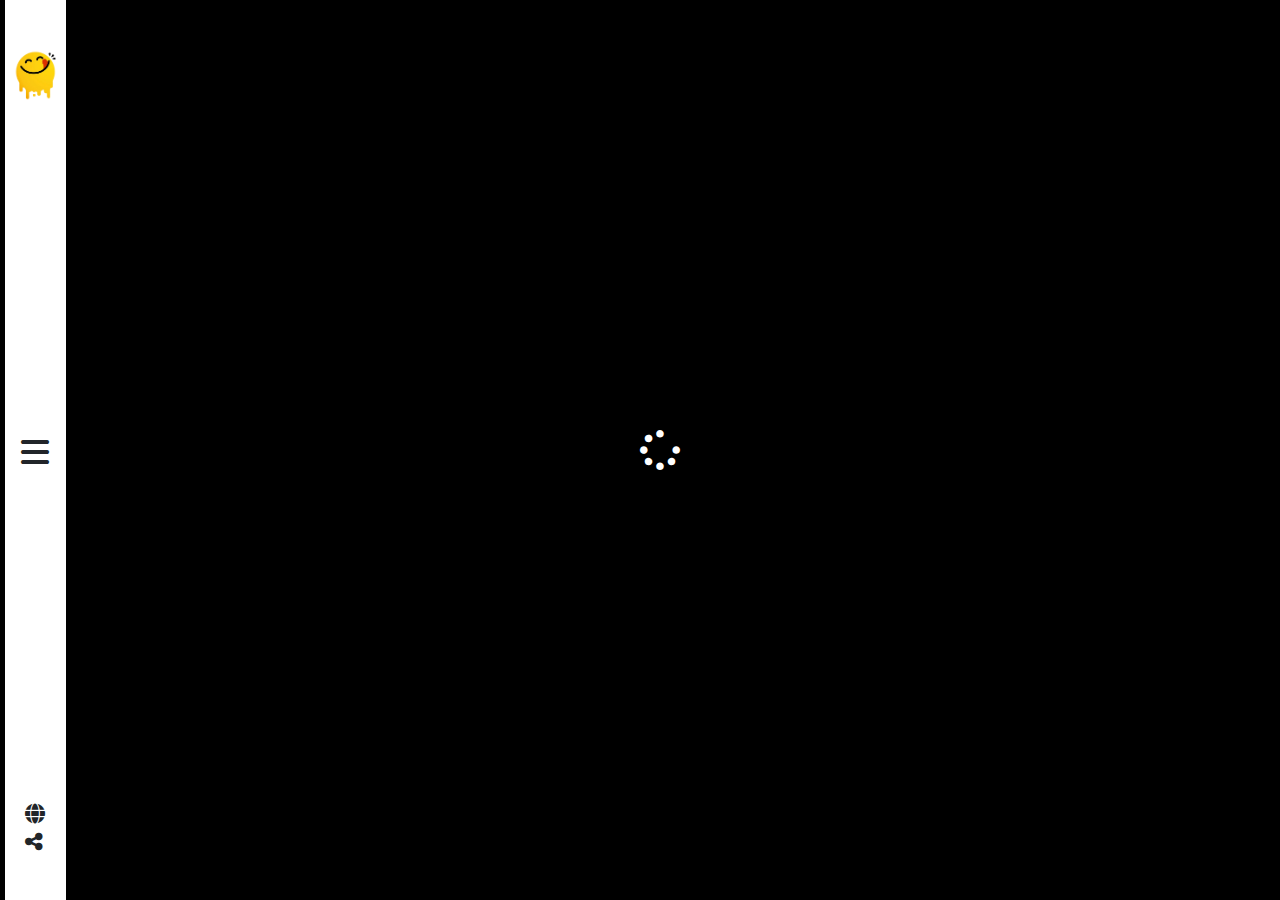
<file: index.html>
<!DOCTYPE html>
<html lang="en">
<head>
    <meta charset="UTF-8">
    <meta name="viewport" content="width=device-width, initial-scale=1.0">
    <title>Yummy</title>
    <link rel="icon" type="image/png" href="./images/logo.png">
    <link rel="stylesheet" href="./css/all.min.css">
    <link rel="stylesheet" href="./css/bootstrap.min.css">
    <link rel="stylesheet" href="./css/style.css">
</head>
<body>
    <div class="sidebar d-flex position-fixed top-0  bottom-0 z-3">
        <div class="hidden-content ps-4 py-4 d-flex flex-column justify-content-between text-white">
        <ul class=" list-unstyled">
            <li class=" pt-3 nav-item search"><a href="#" class=" text-decoration-none text-white">Search</a></li>
            <li class=" pt-3 nav-item category"><a href="#" class=" text-decoration-none text-white">Categories</a></li>
            <li class=" pt-3 nav-item area"><a href="#" class=" text-decoration-none text-white">Area</a></li>
            <li class=" pt-3 nav-item ingrad"><a href="#" class=" text-decoration-none text-white">Ingrediants</a></li>
            <li class=" pt-3 nav-item contact"><a href="#" class=" text-decoration-none text-white">Contact Us</a></li>
        </ul>
        <footer>
            <div class="icons">
            <i class="fa-brands fa-facebook"></i>
            <i class="fa-brands fa-twitter"></i>
            <i class="fa-solid fa-globe"></i>
        </div>
        <p>Copyright Â© 2019 All Rights Reserved.</p>
        </footer>
        </div>
        <div class="show-content d-flex flex-column justify-content-between align-items-center py-5">
            <img src="./images/logo.png" alt="logo" class="w-75">
            <i id="toggle-icon" class="fa-solid fa-bars fs-2"></i>
            <footer class="d-flex flex-column">
                <i class="fa-solid fa-globe fs-5"></i>
                <i class="fa-solid fa-share-nodes fs-5 pt-2"></i>
            </footer>
        </div>
    </div>
    <i id="spinner" class="fa-solid fa-spinner d-none position-absolute top-50 start-50 translate-middle-x translate-middle-y text-white fs-1"></i>
<div class=" container pt-5">
    <div class="row main-meals g-4">
    </div>

</div>

    <script src="./js/bootstrap.bundle.min.js"></script>
    <script src="./js/main.js"></script>
</body>
</html>
</file>
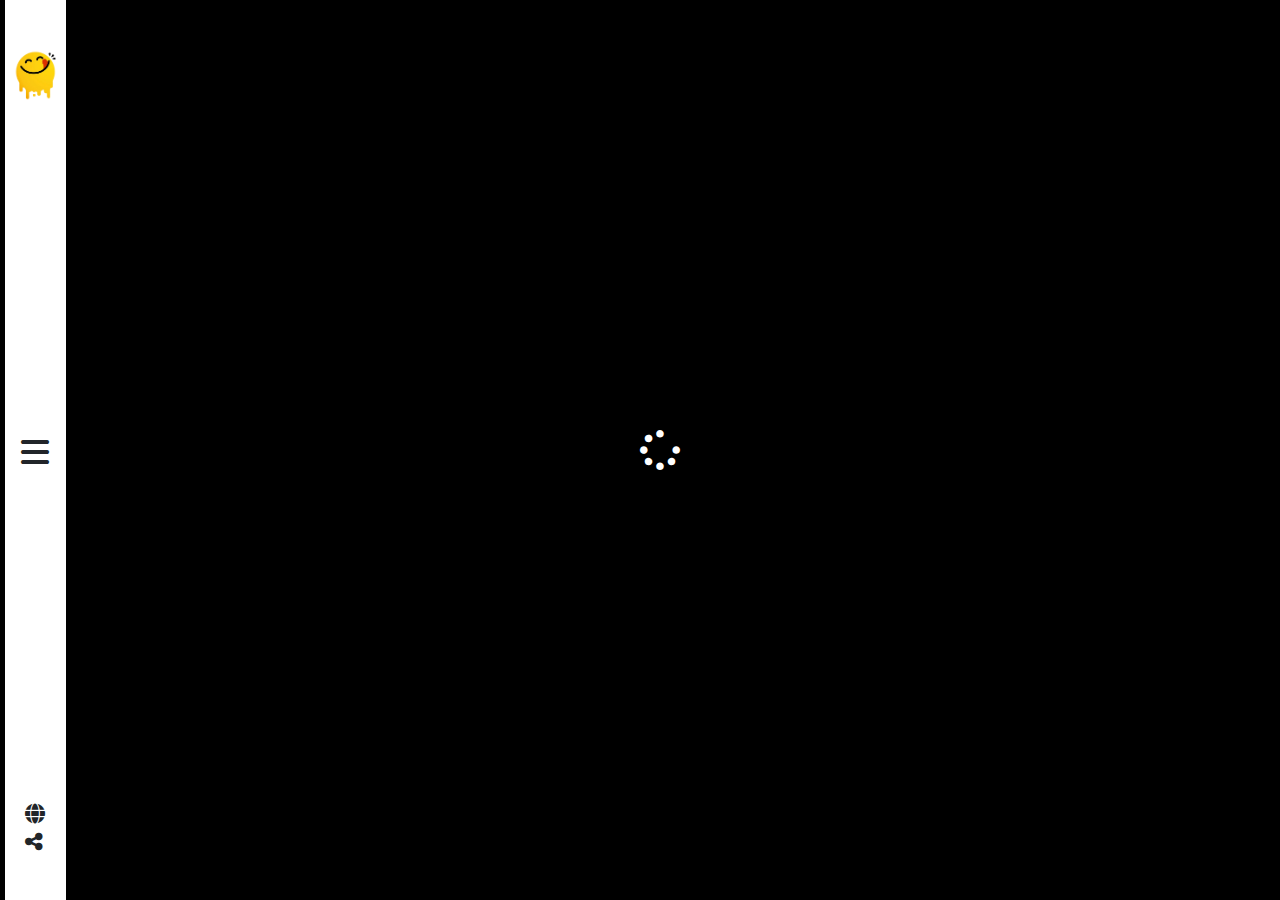
<file: areasPage.html>
<!DOCTYPE html>
<html lang="en">
<head>
    <meta charset="UTF-8">
    <meta name="viewport" content="width=device-width, initial-scale=1.0">
    <title>Yummy</title>
    <link rel="icon" type="image/png" href="./images/logo.png">
    <link rel="stylesheet" href="./css/all.min.css">
    <link rel="stylesheet" href="./css/bootstrap.min.css">
    <link rel="stylesheet" href="./css/style.css">
</head>
<body>
        <div class="sidebar d-flex position-fixed top-0  bottom-0 z-3">
        <div class="hidden-content ps-4 py-4 d-flex flex-column justify-content-between text-white">
        <ul class=" list-unstyled">
            <li class=" pt-3 nav-item search"><a href="#" class=" text-decoration-none text-white">Search</a></li>
            <li class=" pt-3 nav-item category"><a href="#" class=" text-decoration-none text-white">Categories</a></li>
            <li class=" pt-3 nav-item area"><a href="#" class=" text-decoration-none text-white">Area</a></li>
            <li class=" pt-3 nav-item ingrad"><a href="#" class=" text-decoration-none text-white">Ingrediants</a></li>
            <li class=" pt-3 nav-item contact"><a href="#" class=" text-decoration-none text-white">Contact Us</a></li>
        </ul>
        <footer>
            <div class="icons">
            <i class="fa-brands fa-facebook"></i>
            <i class="fa-brands fa-twitter"></i>
            <i class="fa-solid fa-globe"></i>
        </div>
        <p>Copyright Â© 2019 All Rights Reserved.</p>
        </footer>
        </div>
        <div class="show-content d-flex flex-column justify-content-between align-items-center py-5">
            <img src="./images/logo.png" alt="logo" class="w-75">
            <i id="toggle-icon" class="fa-solid fa-bars fs-2"></i>
            <footer class="d-flex flex-column">
                <i class="fa-solid fa-globe fs-5"></i>
                <i class="fa-solid fa-share-nodes fs-5 pt-2"></i>
            </footer>
        </div>
    </div>
    <div class="container py-5">
        <div class="row g-3 areas">
            

        </div>
    </div>
<i id="spinner" class="fa-solid fa-spinner d-none position-absolute top-50 start-50 translate-middle-x translate-middle-y text-white fs-1"></i>
    <script src="./js/bootstrap.bundle.min.js"></script>
    <script src="./js/main.js"></script>
</body>
</html>
</file>
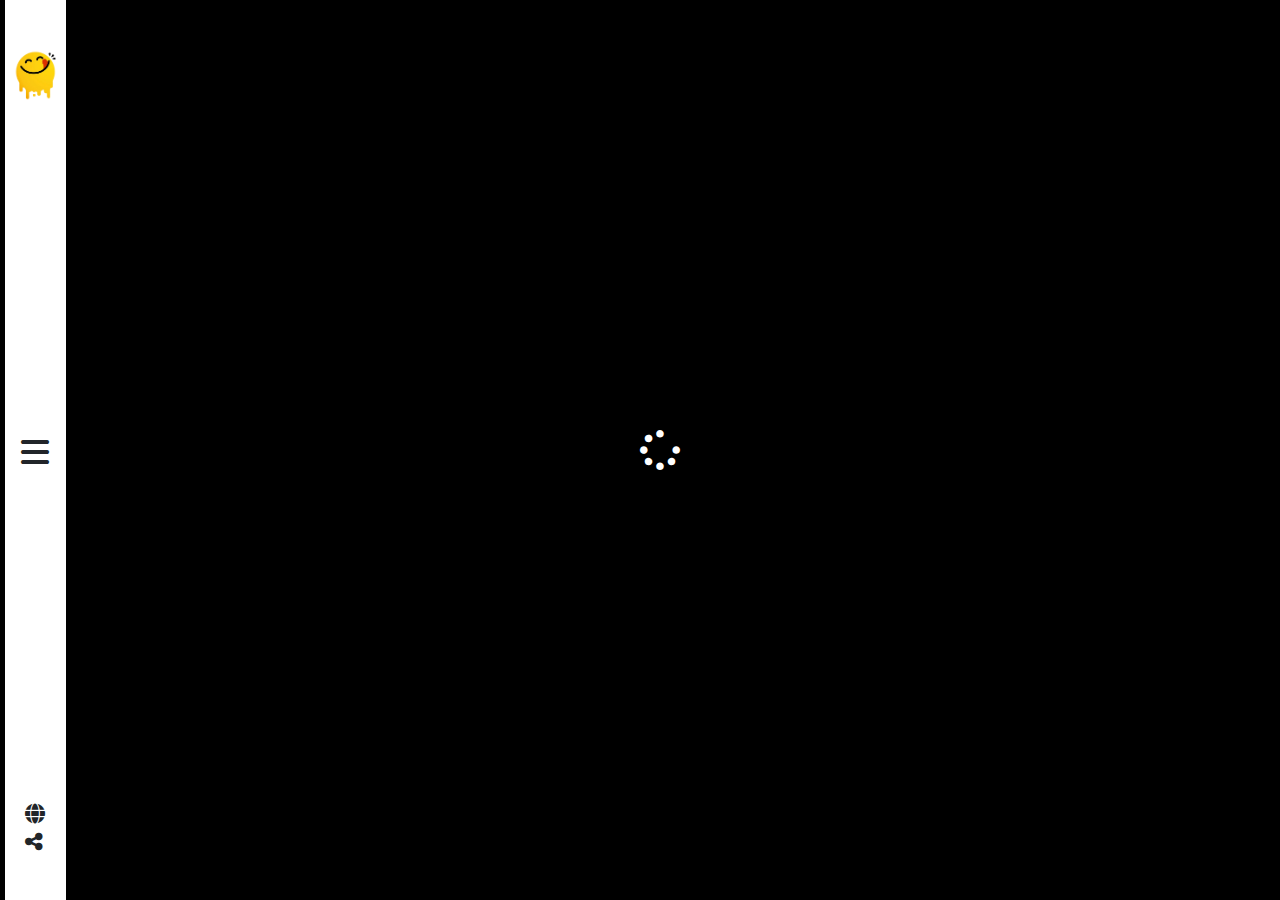
<file: categoriesPage.html>
<!DOCTYPE html>
<html lang="en">
<head>
    <meta charset="UTF-8">
    <meta name="viewport" content="width=device-width, initial-scale=1.0">
    <title>Yummy</title>
    <link rel="icon" type="image/png" href="./images/logo.png">
    <link rel="stylesheet" href="./css/all.min.css">
    <link rel="stylesheet" href="./css/bootstrap.min.css">
    <link rel="stylesheet" href="./css/style.css">
</head>
<body>
        <div class="sidebar d-flex position-fixed top-0  bottom-0 z-3">
        <div class="hidden-content ps-4 py-4 d-flex flex-column justify-content-between text-white">
       <ul class=" list-unstyled">
            <li class=" pt-3 nav-item search"><a href="#" class=" text-decoration-none text-white">Search</a></li>
            <li class=" pt-3 nav-item category"><a href="#" class=" text-decoration-none text-white">Categories</a></li>
            <li class=" pt-3 nav-item area"><a href="#" class=" text-decoration-none text-white">Area</a></li>
            <li class=" pt-3 nav-item ingrad"><a href="#" class=" text-decoration-none text-white">Ingrediants</a></li>
            <li class=" pt-3 nav-item contact"><a href="#" class=" text-decoration-none text-white">Contact Us</a></li>
        </ul>
        <footer>
            <div class="icons">
            <i class="fa-brands fa-facebook"></i>
            <i class="fa-brands fa-twitter"></i>
            <i class="fa-solid fa-globe"></i>
        </div>
        <p>Copyright Â© 2019 All Rights Reserved.</p>
        </footer>
        </div>
        <div class="show-content d-flex flex-column justify-content-between align-items-center py-5">
            <img src="./images/logo.png" alt="logo" class="w-75">
            <i id="toggle-icon" class="fa-solid fa-bars fs-2"></i>
            <footer class="d-flex flex-column">
                <i class="fa-solid fa-globe fs-5"></i>
                <i class="fa-solid fa-share-nodes fs-5 pt-2"></i>
            </footer>
        </div>
    </div>
    
    
    <div class=" container pt-3">
        <div class="row g-3 cats">
            

        </div>

    </div>




<i id="spinner" class="fa-solid fa-spinner d-none position-absolute top-50 start-50 translate-middle-x translate-middle-y text-white fs-1"></i>
    <script src="./js/bootstrap.bundle.min.js"></script>
    <script src="./js/main.js"></script>
</body>
</html>
</file>
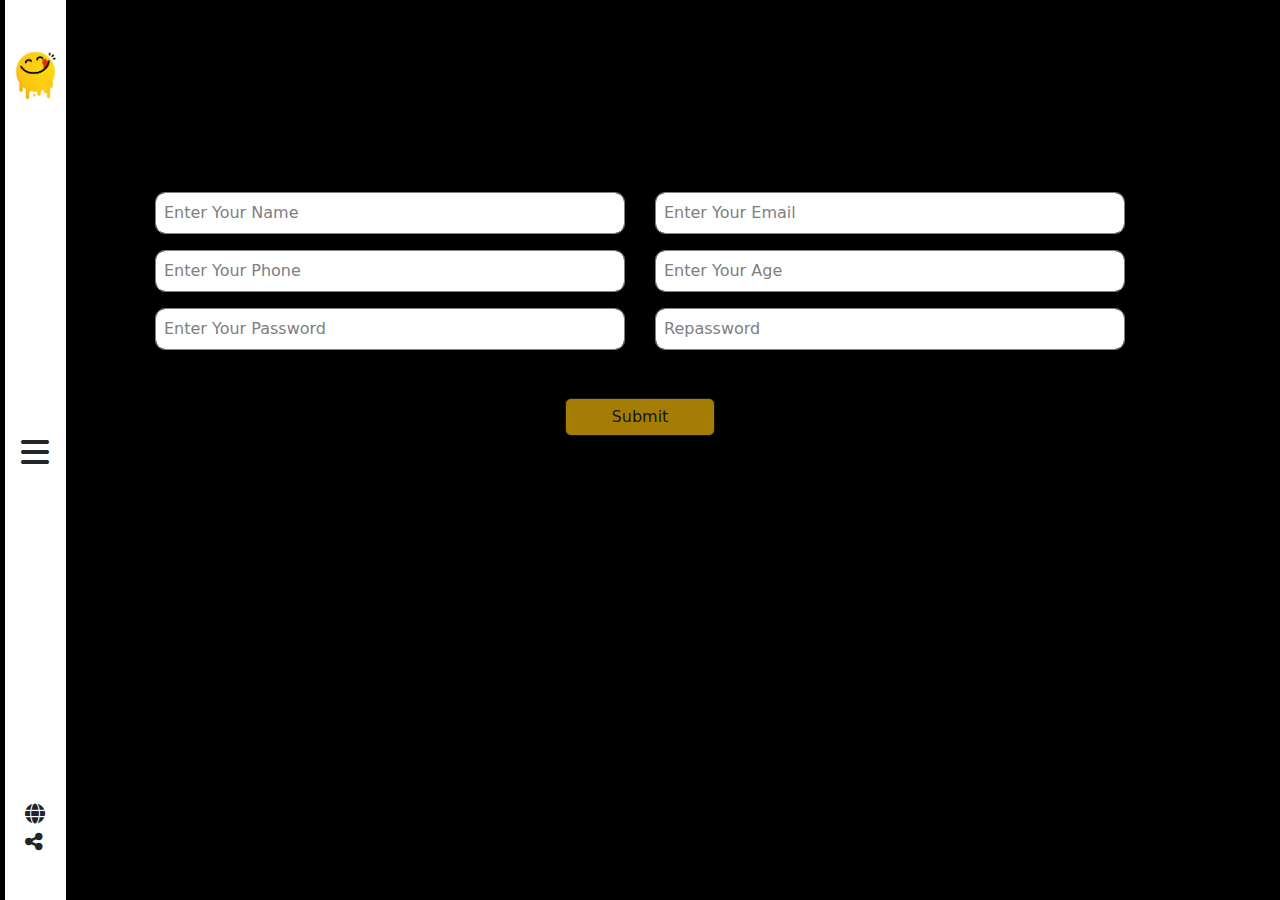
<file: contact.html>
<!DOCTYPE html>
<html lang="en">
<head>
    <meta charset="UTF-8">
    <meta name="viewport" content="width=device-width, initial-scale=1.0">
    <title>Yummy</title>
    <link rel="icon" type="image/png" href="./images/logo.png">
    <link rel="stylesheet" href="./css/all.min.css">
    <link rel="stylesheet" href="./css/bootstrap.min.css">
    <link rel="stylesheet" href="./css/style.css">
</head>
<body>
        <div class="sidebar d-flex position-fixed top-0  bottom-0 z-3">
            <div class="hidden-content ps-4 py-4 d-flex flex-column justify-content-between text-white">
                <ul class=" list-unstyled">
                    <li class=" pt-3 nav-item search"><a href="#" class=" text-decoration-none text-white">Search</a></li>
                    <li class=" pt-3 nav-item category"><a href="#" class=" text-decoration-none text-white">Categories</a></li>
                    <li class=" pt-3 nav-item area"><a href="#" class=" text-decoration-none text-white">Area</a></li>
                    <li class=" pt-3 nav-item ingrad"><a href="#" class=" text-decoration-none text-white">Ingrediants</a></li>
                    <li class=" pt-3 nav-item contact"><a href="#" class=" text-decoration-none text-white">Contact Us</a></li>
                </ul>
                <footer>
                    <div class="icons">
                        <i class="fa-brands fa-facebook"></i>
                        <i class="fa-brands fa-twitter"></i>
                        <i class="fa-solid fa-globe"></i>
                    </div>
                    <p>Copyright Â© 2019 All Rights Reserved.</p>
                </footer>
            </div>
            <div class="show-content d-flex flex-column justify-content-between align-items-center py-5">
                <img src="./images/logo.png" alt="logo" class="w-75">
                <i id="toggle-icon" class="fa-solid fa-bars fs-2"></i>
                <footer class="d-flex flex-column">
                    <i class="fa-solid fa-globe fs-5"></i>
                    <i class="fa-solid fa-share-nodes fs-5 pt-2"></i>
                </footer>
            </div>
        </div>
        <div class="container py-5">
            <div class="row g-3 pt-5  px-5">
                <div class="forminputs d-flex justify-content-center flex-md-row flex-column pt-5  px-5">
                    <div class="left col-md-6 col-12 ">
                        <input id="nameInput" type="text" placeholder="Enter Your Name" class="form-control p-2 mt-5">
                        <small class="text-danger d-none" id="nameError">Name must be at least 3 letters</small>
                        <input id="phoneInput" type="text" placeholder="Enter Your Phone" class="form-control p-2 mt-3">
                        <small class=" text-danger d-none" id="phoneError">Invaild Phone Number</small>
                        <input id="passInput" type="password" placeholder="Enter Your Password" class="form-control p-2 mt-3">
                        <small class="text-danger d-none" id="passError">Password Must be min 8 characters and at least one special character and letter</small>
                    </div>
                    <div class="right col-md-6 col-12 ">
                        <input id="emailInput" type="email" placeholder="Enter Your Email" class="form-control p-2 mt-5">
                        <small class="text-danger d-none" id="emailError">Invalid email (e.g example@ss.com)</small>
                        <input id="ageInput" type="number" placeholder="Enter Your Age" class="form-control p-2 mt-3">
                        <small class=" text-danger d-none"id="ageError">Invalid Age</small>
                        <input id="repassInput" type="password" placeholder="Repassword" class="form-control p-2 mt-3">
                        <small class="text-danger d-none" id="repassError">Passwords do not match !</small>
                    </div>
                </div>
                <button id="submitBtn" class="btn bg-warning mt-5 submit mx-auto">Submit</button>
            </div>
        </div>
<i id="spinner" class="fa-solid fa-spinner d-none position-absolute top-50 start-50 translate-middle-x translate-middle-y text-white fs-1"></i>
    <script src="./js/bootstrap.bundle.min.js"></script>
    <script src="./js/main.js"></script>
</body>
</html>
</file>
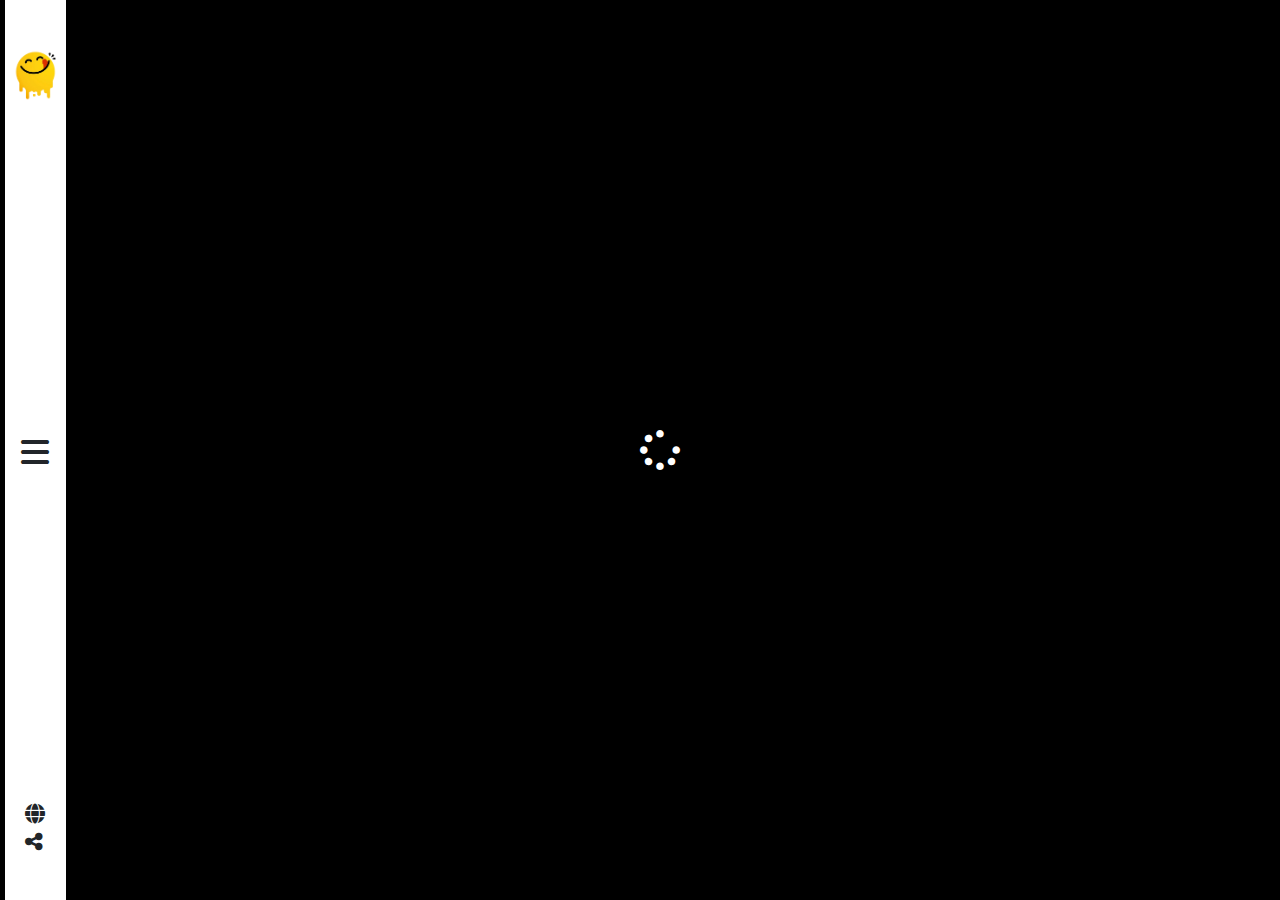
<file: ingrediantPage.html>
<!DOCTYPE html>
<html lang="en">
<head>
    <meta charset="UTF-8">
    <meta name="viewport" content="width=device-width, initial-scale=1.0">
    <title>Yummy</title>
    <link rel="icon" type="image/png" href="./images/logo.png">
    <link rel="stylesheet" href="./css/all.min.css">
    <link rel="stylesheet" href="./css/bootstrap.min.css">
    <link rel="stylesheet" href="./css/style.css">
</head>
<body>
        <div class="sidebar d-flex position-fixed top-0  bottom-0 z-3">
        <div class="hidden-content ps-4 py-4 d-flex flex-column justify-content-between text-white">
        <ul class=" list-unstyled">
            <li class=" pt-3 nav-item search"><a href="#" class=" text-decoration-none text-white">Search</a></li>
            <li class=" pt-3 nav-item category"><a href="#" class=" text-decoration-none text-white">Categories</a></li>
            <li class=" pt-3 nav-item area"><a href="#" class=" text-decoration-none text-white">Area</a></li>
            <li class=" pt-3 nav-item ingrad"><a href="#" class=" text-decoration-none text-white">Ingrediants</a></li>
            <li class=" pt-3 nav-item contact"><a href="#" class=" text-decoration-none text-white">Contact Us</a></li>
        </ul>
        <footer>
            <div class="icons">
            <i class="fa-brands fa-facebook"></i>
            <i class="fa-brands fa-twitter"></i>
            <i class="fa-solid fa-globe"></i>
        </div>
        <p>Copyright Â© 2019 All Rights Reserved.</p>
        </footer>
        </div>
        <div class="show-content d-flex flex-column justify-content-between align-items-center py-5">
            <img src="./images/logo.png" alt="logo" class="w-75">
            <i id="toggle-icon" class="fa-solid fa-bars fs-2"></i>
            <footer class="d-flex flex-column">
                <i class="fa-solid fa-globe fs-5"></i>
                <i class="fa-solid fa-share-nodes fs-5 pt-2"></i>
            </footer>
        </div>
    </div>
    <div class="container py-5">
        <div class="row g-3 ingrds">
            

        </div>
    </div>
<i id="spinner" class="fa-solid fa-spinner d-none position-absolute top-50 start-50 translate-middle-x translate-middle-y text-white fs-1"></i>
    <script src="./js/bootstrap.bundle.min.js"></script>
    <script src="./js/main.js"></script>
</body>
</html>
</file>
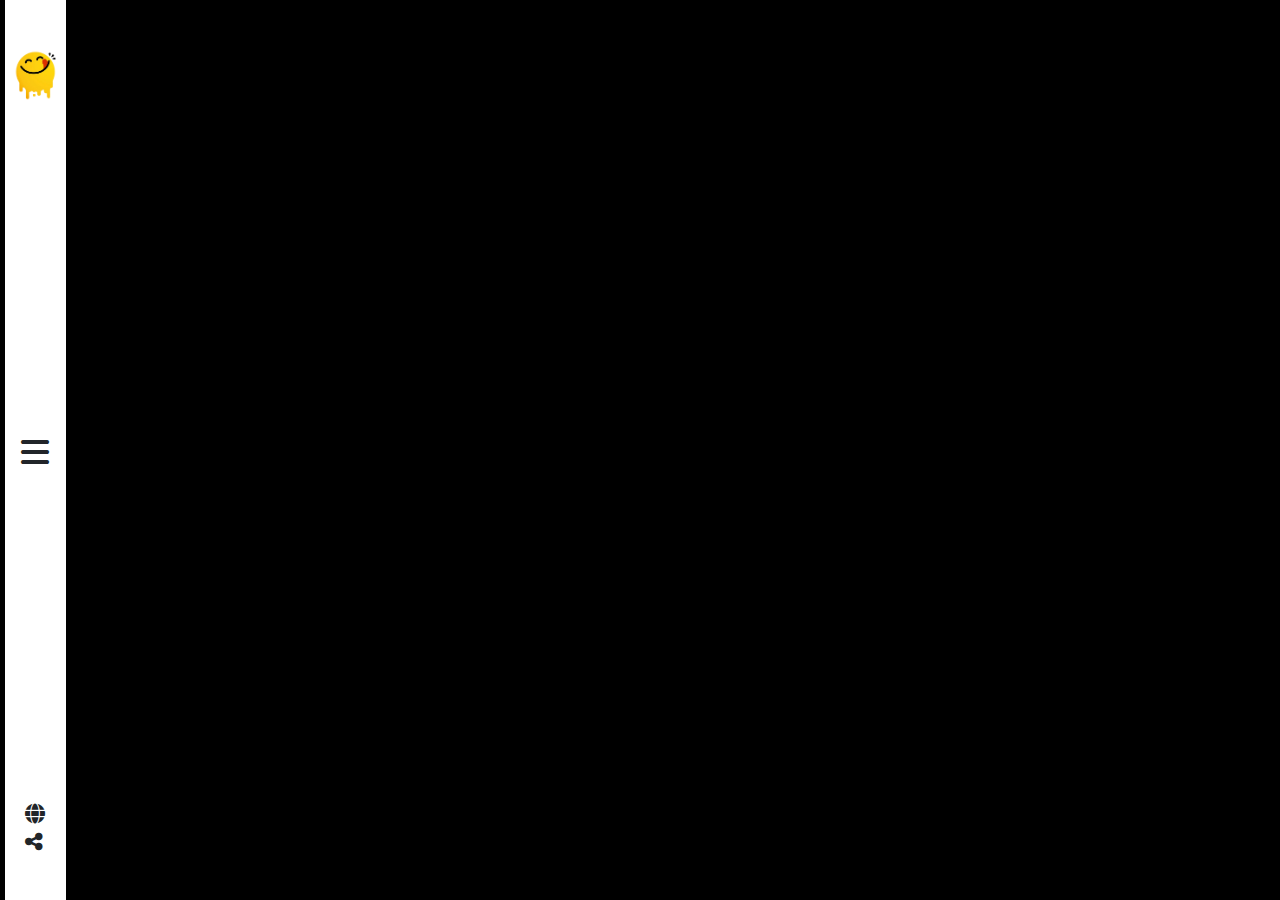
<file: mealDetails.html>
<!DOCTYPE html>
<html lang="en">
<head>
    <meta charset="UTF-8">
    <meta name="viewport" content="width=device-width, initial-scale=1.0">
    <title>Yummy</title>
    <link rel="icon" type="image/png" href="./images/logo.png">
    <link rel="stylesheet" href="./css/all.min.css">
    <link rel="stylesheet" href="./css/bootstrap.min.css">
    <link rel="stylesheet" href="./css/style.css">
</head>
<body>
        <div class="sidebar d-flex position-fixed top-0  bottom-0 z-3">
        <div class="hidden-content ps-4 py-4 d-flex flex-column justify-content-between text-white">
        <ul class=" list-unstyled">
            <li class=" pt-3 nav-item search"><a href="#" class=" text-decoration-none text-white">Search</a></li>
            <li class=" pt-3 nav-item category"><a href="#" class=" text-decoration-none text-white">Categories</a></li>
            <li class=" pt-3 nav-item area"><a href="#" class=" text-decoration-none text-white">Area</a></li>
            <li class=" pt-3 nav-item ingrad"><a href="#" class=" text-decoration-none text-white">Ingrediants</a></li>
            <li class=" pt-3 nav-item contact"><a href="#" class=" text-decoration-none text-white">Contact Us</a></li>
        </ul>
        <footer>
            <div class="icons">
            <i class="fa-brands fa-facebook"></i>
            <i class="fa-brands fa-twitter"></i>
            <i class="fa-solid fa-globe"></i>
        </div>
        <p>Copyright Â© 2019 All Rights Reserved.</p>
        </footer>
        </div>
        <div class="show-content d-flex flex-column justify-content-between align-items-center py-5">
            <img src="./images/logo.png" alt="logo" class="w-75">
            <i id="toggle-icon" class="fa-solid fa-bars fs-2"></i>
            <footer class="d-flex flex-column">
                <i class="fa-solid fa-globe fs-5"></i>
                <i class="fa-solid fa-share-nodes fs-5 pt-2"></i>
            </footer>
        </div>
    </div>
    <div class="container py-5">
        <div class="row meals text-white">
            
        </div>
    </div>
<i id="spinner" class="fa-solid fa-spinner d-none position-absolute top-50 start-50 translate-middle-x translate-middle-y text-white fs-1"></i>
    <script src="./js/bootstrap.bundle.min.js"></script>
    <script src="./js/main.js"></script>
</body>
</html>
</file>
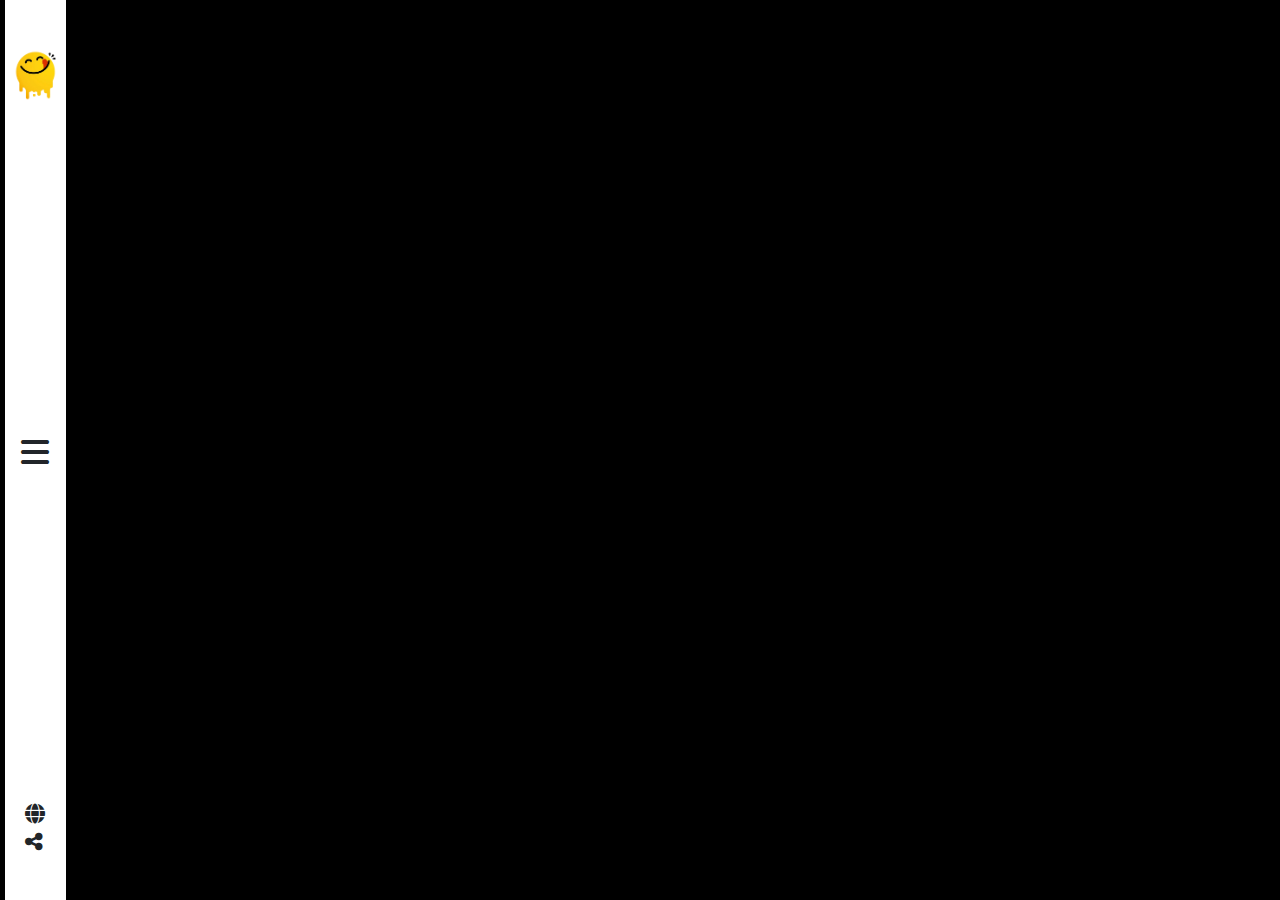
<file: mealsBassedArea.html>
<!DOCTYPE html>
<html lang="en">
<head>
    <meta charset="UTF-8">
    <meta name="viewport" content="width=device-width, initial-scale=1.0">
    <title>Yummy</title>
    <link rel="icon" type="image/png" href="./images/logo.png">
    <link rel="stylesheet" href="./css/all.min.css">
    <link rel="stylesheet" href="./css/bootstrap.min.css">
    <link rel="stylesheet" href="./css/style.css">
</head>
<body>
        <div class="sidebar d-flex position-fixed top-0  bottom-0 z-3">
        <div class="hidden-content ps-4 py-4 d-flex flex-column justify-content-between text-white">
        <ul class=" list-unstyled">
            <li class=" pt-3 nav-item search"><a href="#" class=" text-decoration-none text-white">Search</a></li>
            <li class=" pt-3 nav-item category"><a href="#" class=" text-decoration-none text-white">Categories</a></li>
            <li class=" pt-3 nav-item area"><a href="#" class=" text-decoration-none text-white">Area</a></li>
            <li class=" pt-3 nav-item ingrad"><a href="#" class=" text-decoration-none text-white">Ingrediants</a></li>
            <li class=" pt-3 nav-item contact"><a href="#" class=" text-decoration-none text-white">Contact Us</a></li>
        </ul>
        <footer>
            <div class="icons">
            <i class="fa-brands fa-facebook"></i>
            <i class="fa-brands fa-twitter"></i>
            <i class="fa-solid fa-globe"></i>
        </div>
        <p>Copyright Â© 2019 All Rights Reserved.</p>
        </footer>
        </div>
        <div class="show-content d-flex flex-column justify-content-between align-items-center py-5">
            <img src="./images/logo.png" alt="logo" class="w-75">
            <i id="toggle-icon" class="fa-solid fa-bars fs-2"></i>
            <footer class="d-flex flex-column">
                <i class="fa-solid fa-globe fs-5"></i>
                <i class="fa-solid fa-share-nodes fs-5 pt-2"></i>
            </footer>
        </div>
    </div>
    <div class="container py-5">
        <div class="row g-3 areaMeals">

        </div>
    </div>
<i id="spinner" class="fa-solid fa-spinner d-none position-absolute top-50 start-50 translate-middle-x translate-middle-y text-white fs-1"></i>
    <script src="./js/bootstrap.bundle.min.js"></script>
    <script src="./js/main.js"></script>
</body>
</html>
</file>
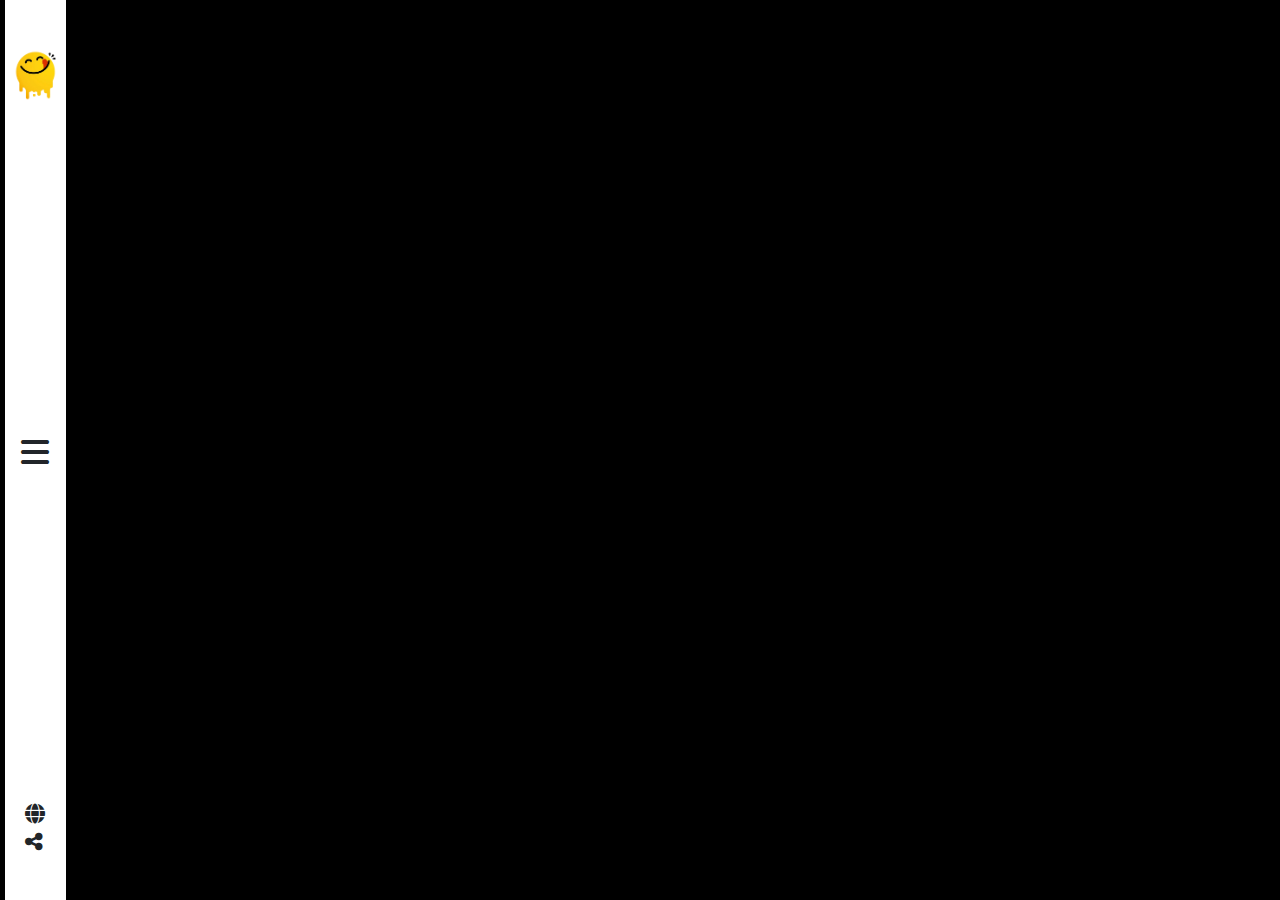
<file: mealsBassedCategory.html>
<!DOCTYPE html>
<html lang="en">
<head>
    <meta charset="UTF-8">
    <meta name="viewport" content="width=device-width, initial-scale=1.0">
    <title>Yummy</title>
    <link rel="icon" type="image/png" href="./images/logo.png">
    <link rel="stylesheet" href="./css/all.min.css">
    <link rel="stylesheet" href="./css/bootstrap.min.css">
    <link rel="stylesheet" href="./css/style.css">
</head>
<body>
        <div class="sidebar d-flex position-fixed top-0  bottom-0 z-3">
        <div class="hidden-content ps-4 py-4 d-flex flex-column justify-content-between text-white">
        <ul class=" list-unstyled">
            <li class=" pt-3 nav-item search"><a href="#" class=" text-decoration-none text-white">Search</a></li>
            <li class=" pt-3 nav-item category"><a href="#" class=" text-decoration-none text-white">Categories</a></li>
            <li class=" pt-3 nav-item area"><a href="#" class=" text-decoration-none text-white">Area</a></li>
            <li class=" pt-3 nav-item ingrad"><a href="#" class=" text-decoration-none text-white">Ingrediants</a></li>
            <li class=" pt-3 nav-item contact"><a href="#" class=" text-decoration-none text-white">Contact Us</a></li>
        </ul>
        <footer>
            <div class="icons">
            <i class="fa-brands fa-facebook"></i>
            <i class="fa-brands fa-twitter"></i>
            <i class="fa-solid fa-globe"></i>
        </div>
        <p>Copyright Â© 2019 All Rights Reserved.</p>
        </footer>
        </div>
        <div class="show-content d-flex flex-column justify-content-between align-items-center py-5">
            <img src="./images/logo.png" alt="logo" class="w-75">
            <i id="toggle-icon" class="fa-solid fa-bars fs-2"></i>
            <footer class="d-flex flex-column">
                <i class="fa-solid fa-globe fs-5"></i>
                <i class="fa-solid fa-share-nodes fs-5 pt-2"></i>
            </footer>
        </div>
    </div>
    <div class="container py-5">
        <div class="row g-3 catMeals">

        </div>
    </div>
<i id="spinner" class="fa-solid fa-spinner d-none position-absolute top-50 start-50 translate-middle-x translate-middle-y text-white fs-1"></i>
    <script src="./js/bootstrap.bundle.min.js"></script>
    <script src="./js/main.js"></script>
</body>
</html>
</file>
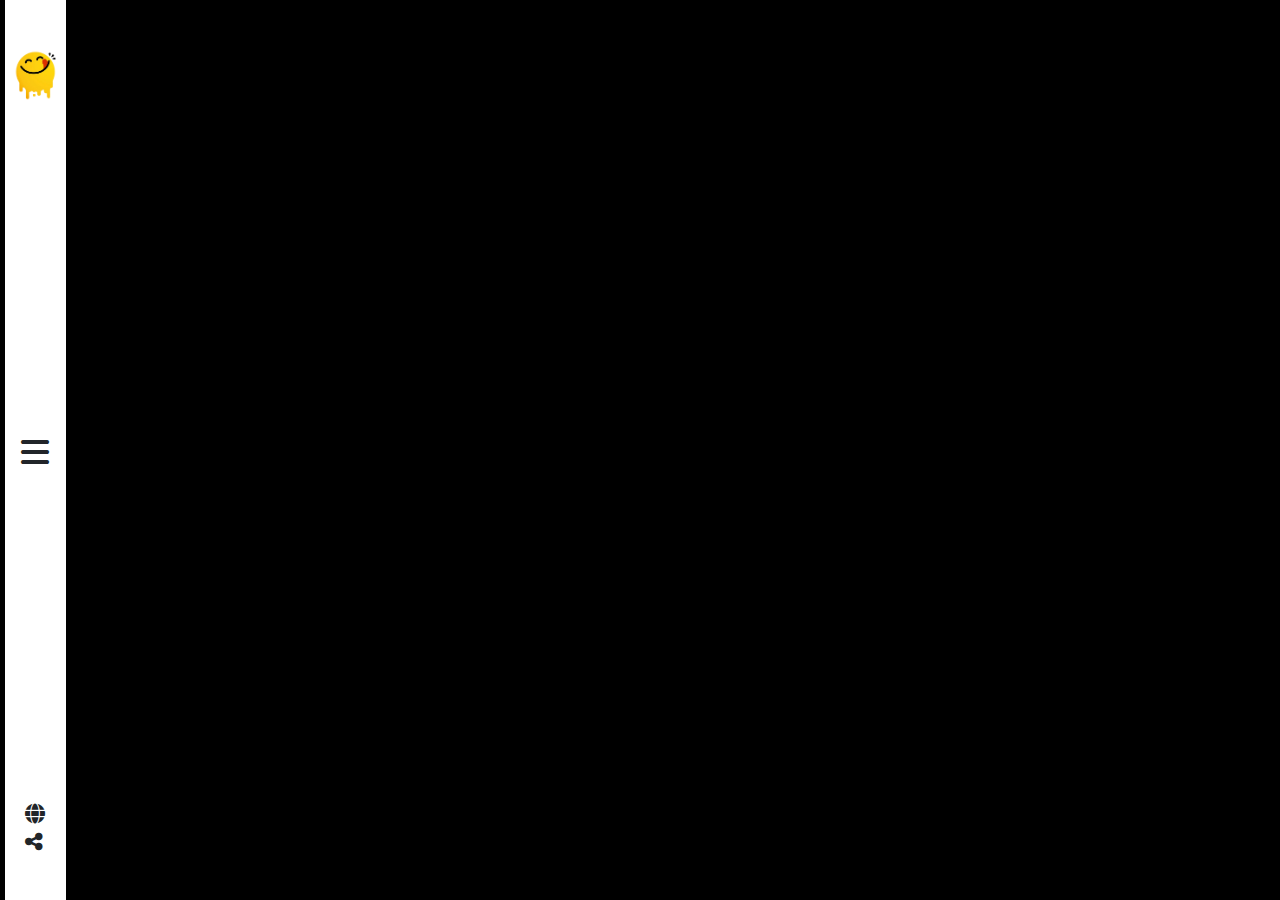
<file: mealsBassedIngrediant.html>
<!DOCTYPE html>
<html lang="en">
<head>
    <meta charset="UTF-8">
    <meta name="viewport" content="width=device-width, initial-scale=1.0">
    <title>Yummy</title>
    <link rel="icon" type="image/png" href="./images/logo.png">
    <link rel="stylesheet" href="./css/all.min.css">
    <link rel="stylesheet" href="./css/bootstrap.min.css">
    <link rel="stylesheet" href="./css/style.css">
</head>
<body>
        <div class="sidebar d-flex position-fixed top-0  bottom-0 z-3">
        <div class="hidden-content ps-4 py-4 d-flex flex-column justify-content-between text-white">
        <ul class=" list-unstyled">
            <li class=" pt-3 nav-item search"><a href="#" class=" text-decoration-none text-white">Search</a></li>
            <li class=" pt-3 nav-item category"><a href="#" class=" text-decoration-none text-white">Categories</a></li>
            <li class=" pt-3 nav-item area"><a href="#" class=" text-decoration-none text-white">Area</a></li>
            <li class=" pt-3 nav-item ingrad"><a href="#" class=" text-decoration-none text-white">Ingrediants</a></li>
            <li class=" pt-3 nav-item contact"><a href="#" class=" text-decoration-none text-white">Contact Us</a></li>
        </ul>
        <footer>
            <div class="icons">
            <i class="fa-brands fa-facebook"></i>
            <i class="fa-brands fa-twitter"></i>
            <i class="fa-solid fa-globe"></i>
        </div>
        <p>Copyright Â© 2019 All Rights Reserved.</p>
        </footer>
        </div>
        <div class="show-content d-flex flex-column justify-content-between align-items-center py-5">
            <img src="./images/logo.png" alt="logo" class="w-75">
            <i id="toggle-icon" class="fa-solid fa-bars fs-2"></i>
            <footer class="d-flex flex-column">
                <i class="fa-solid fa-globe fs-5"></i>
                <i class="fa-solid fa-share-nodes fs-5 pt-2"></i>
            </footer>
        </div>
    </div>
    <div class="container py-5">
        <div class="row g-3 ingrdmeals">
            

        </div>
    </div>
<i id="spinner" class="fa-solid fa-spinner d-none position-absolute top-50 start-50 translate-middle-x translate-middle-y text-white fs-1"></i>
    <script src="./js/bootstrap.bundle.min.js"></script>
    <script src="./js/main.js"></script>
</body>
</html>
</file>
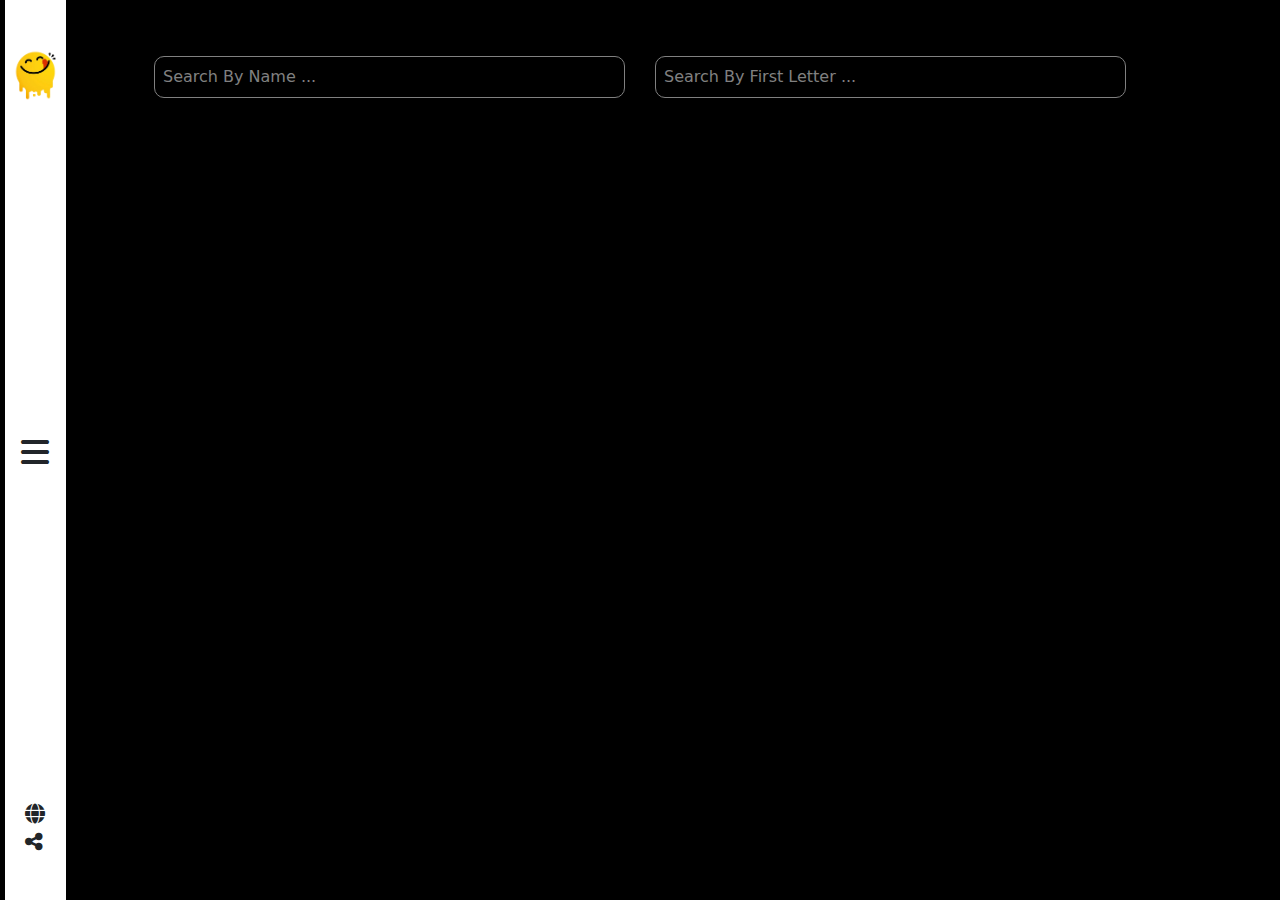
<file: searchPage.html>
<!DOCTYPE html>
<html lang="en">
<head>
    <meta charset="UTF-8">
    <meta name="viewport" content="width=device-width, initial-scale=1.0">
    <title>Yummy</title>
    <link rel="icon" type="image/png" href="./images/logo.png">
    <link rel="stylesheet" href="./css/all.min.css">
    <link rel="stylesheet" href="./css/bootstrap.min.css">
    <link rel="stylesheet" href="./css/style.css">
</head>
<body>
        <div class="sidebar d-flex position-fixed top-0  bottom-0 z-3">
        <div class="hidden-content ps-4 py-4 d-flex flex-column justify-content-between text-white">
        <ul class=" list-unstyled">
            <li class=" pt-3 nav-item search"><a href="#" class=" text-decoration-none text-white">Search</a></li>
            <li class=" pt-3 nav-item category"><a href="#" class=" text-decoration-none text-white">Categories</a></li>
            <li class=" pt-3 nav-item area"><a href="#" class=" text-decoration-none text-white">Area</a></li>
            <li class=" pt-3 nav-item ingrad"><a href="#" class=" text-decoration-none text-white">Ingrediants</a></li>
            <li class=" pt-3 nav-item contact"><a href="#" class=" text-decoration-none text-white">Contact Us</a></li>
        </ul>
        <footer>
            <div class="icons">
            <i class="fa-brands fa-facebook"></i>
            <i class="fa-brands fa-twitter"></i>
            <i class="fa-solid fa-globe"></i>
        </div>
        <p>Copyright Â© 2019 All Rights Reserved.</p>
        </footer>
        </div>
        <div class="show-content d-flex flex-column justify-content-between align-items-center py-5">
            <img src="./images/logo.png" alt="logo" class="w-75">
            <i id="toggle-icon" class="fa-solid fa-bars fs-2"></i>
            <footer class="d-flex flex-column">
                <i class="fa-solid fa-globe fs-5"></i>
                <i class="fa-solid fa-share-nodes fs-5 pt-2"></i>
            </footer>
        </div>
    </div>
    <div class="container px-5 py-5">
        <div class="row text-white">
            <div class="inputs px-5 d-flex flex-md-row flex-column mt-2 ">
                <input type="text" placeholder="Search By Name ..." class=" p-2 bg-black form-control text-white nameSearch" oninput="searchByName(this.value)">
                <input type="text " placeholder="Search By First Letter ..." class="  p-2 bg-black form-control text-white lettersearch"  oninput="searchByLetter()">
            </div>
        </div>
    </div>
    <div class="container py-5">
    <div class="row text-white g-3 foundedMeal">
    </div>
</div>
<i id="spinner" class="fa-solid fa-spinner d-none position-absolute top-50 start-50 translate-middle-x translate-middle-y text-white fs-1"></i>
    <script src="./js/bootstrap.bundle.min.js"></script>
    <script src="./js/main.js"></script>
</body>
</html>
</file>
<file: css/style.css>
body{
    background-color: black;
}
.sidebar{
    background-color: black;
    width: 330px;
    transform:translateX(-80%) ;
    transition: .75s;
}
.show-content{
    background-color: white;
    width: 80px;
}
.nav-item {
    opacity: 0;
    transform: translateY(100px);
    transition: 0.5s ;
}

.nav-item.show {
    opacity: 1;
    transform: translateY(0);
}
.card-layer{
    position: absolute;
    bottom: 0;
    left: 0;
    width:100%;
    height: 0;
    background-color:#b5b5b5ab;
    opacity: 0;
    transition: .4s;

}

.card:hover .card-layer{
    opacity: 1;
    height: 100%;
}
.img-indetails{
    width: 400px;
}
.inputs,.forminputs{
    gap:30px;
}
.inputs input,.forminputs input{
    border:1px solid gray;
    border-radius: 10px;
    
}
.inputs input::placeholder,.forminputs input::placeholder{
    color: gray;
}
ul li{
    cursor: pointer;
}
.area-icon,.ingred-icon{
    font-size: 80px ;
}
.submit{
    width: 150px;
}
</file>
